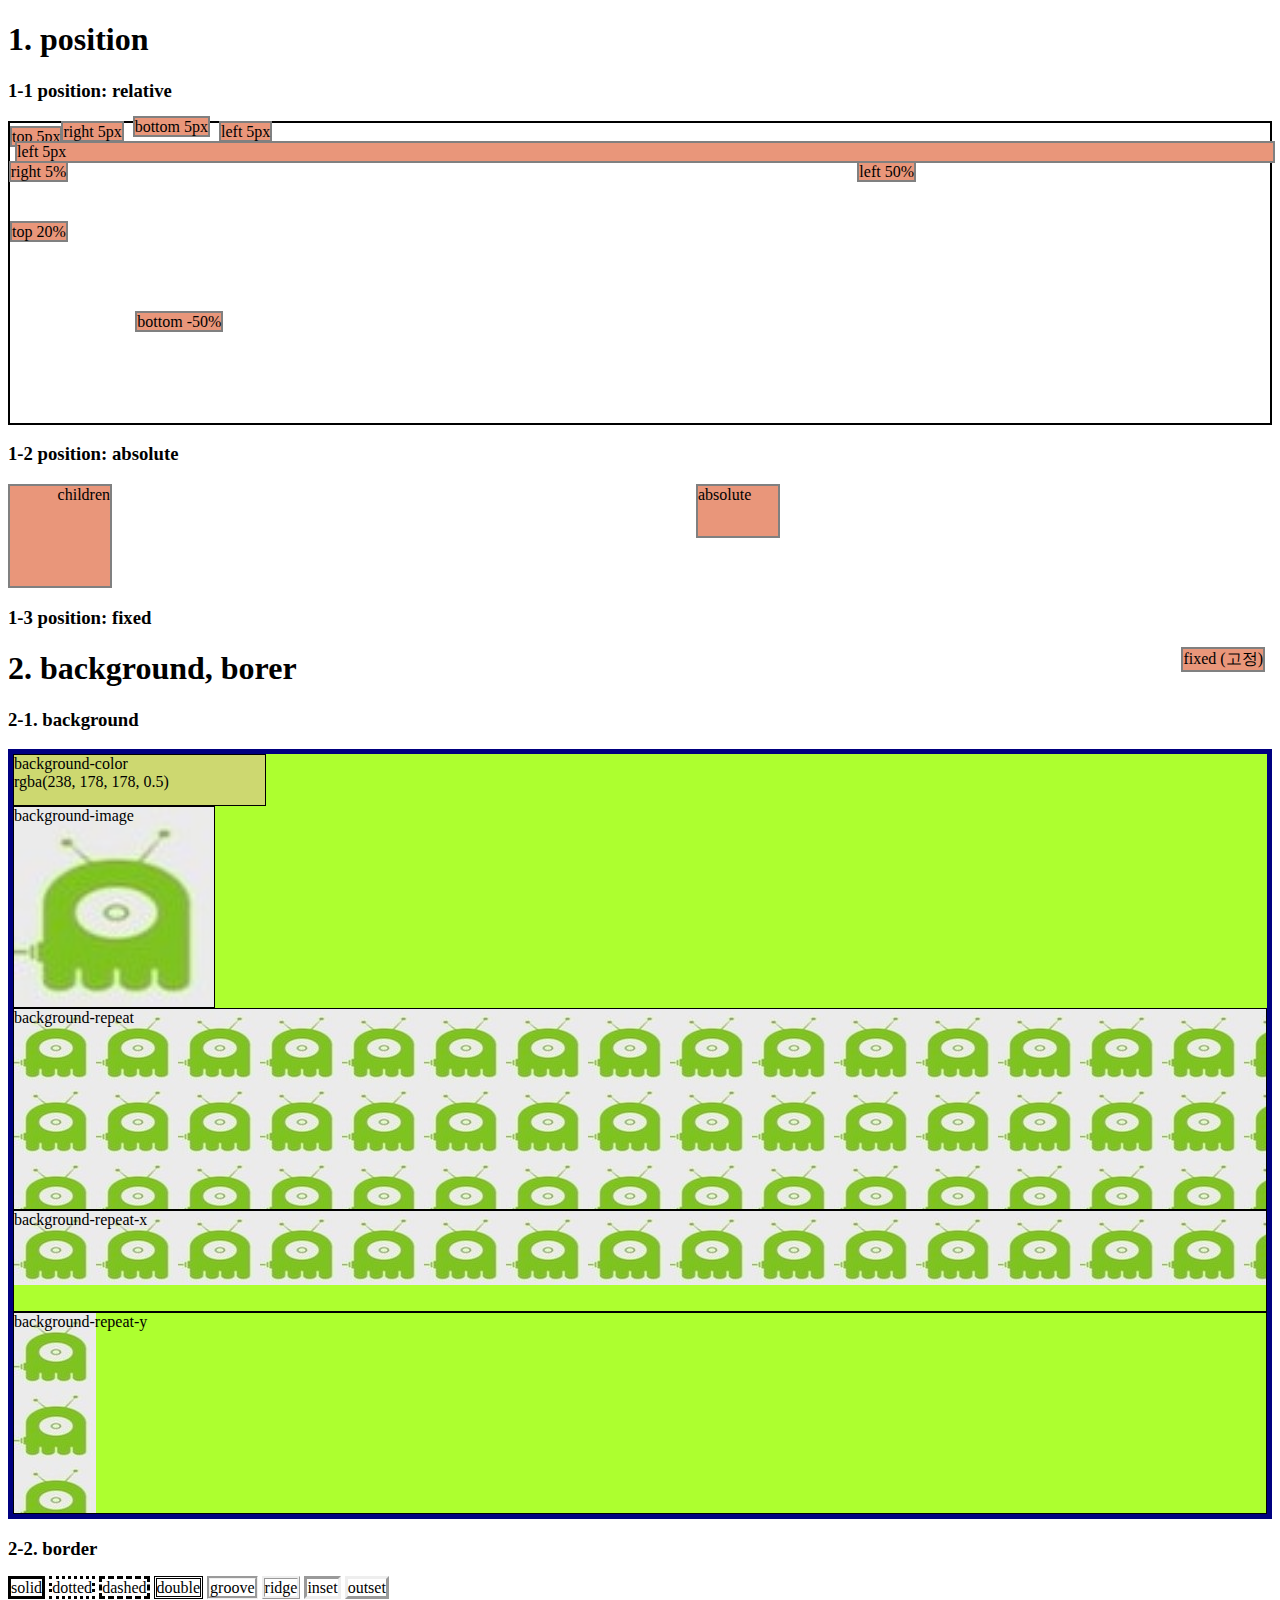
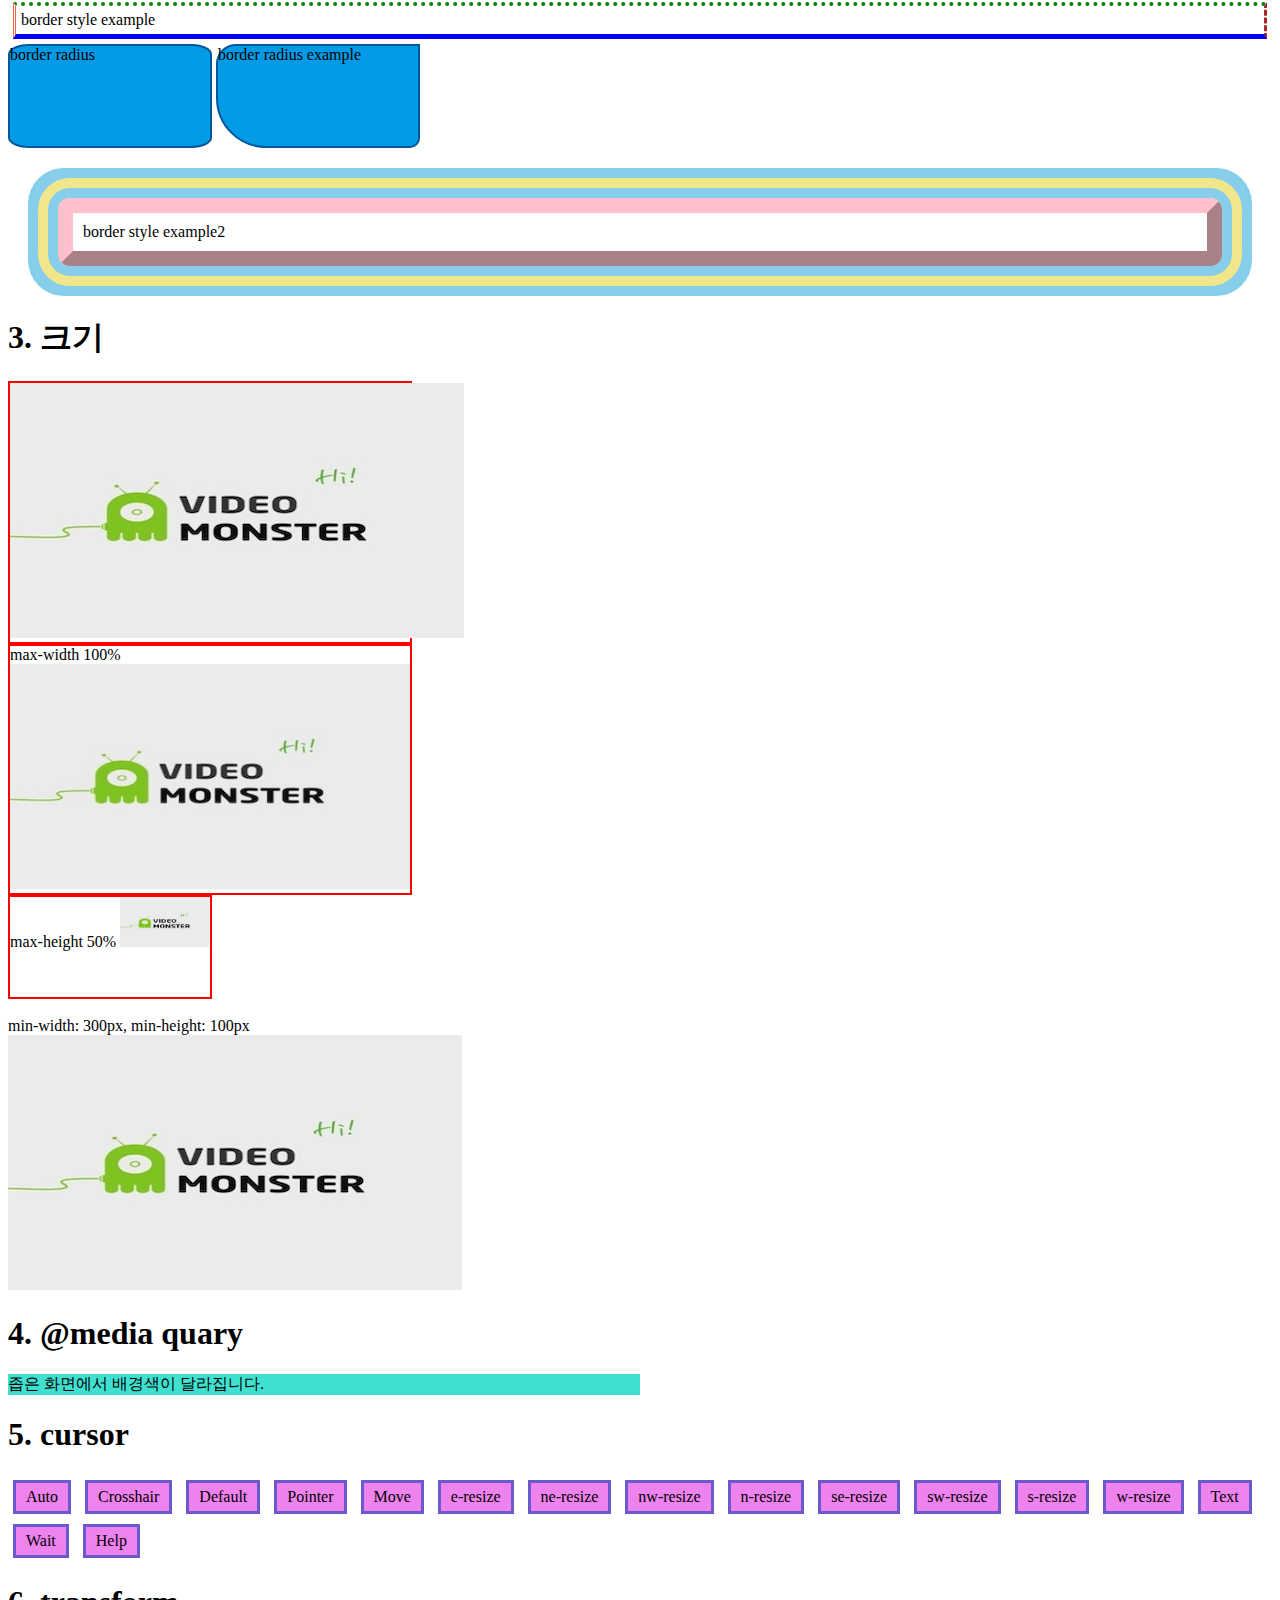
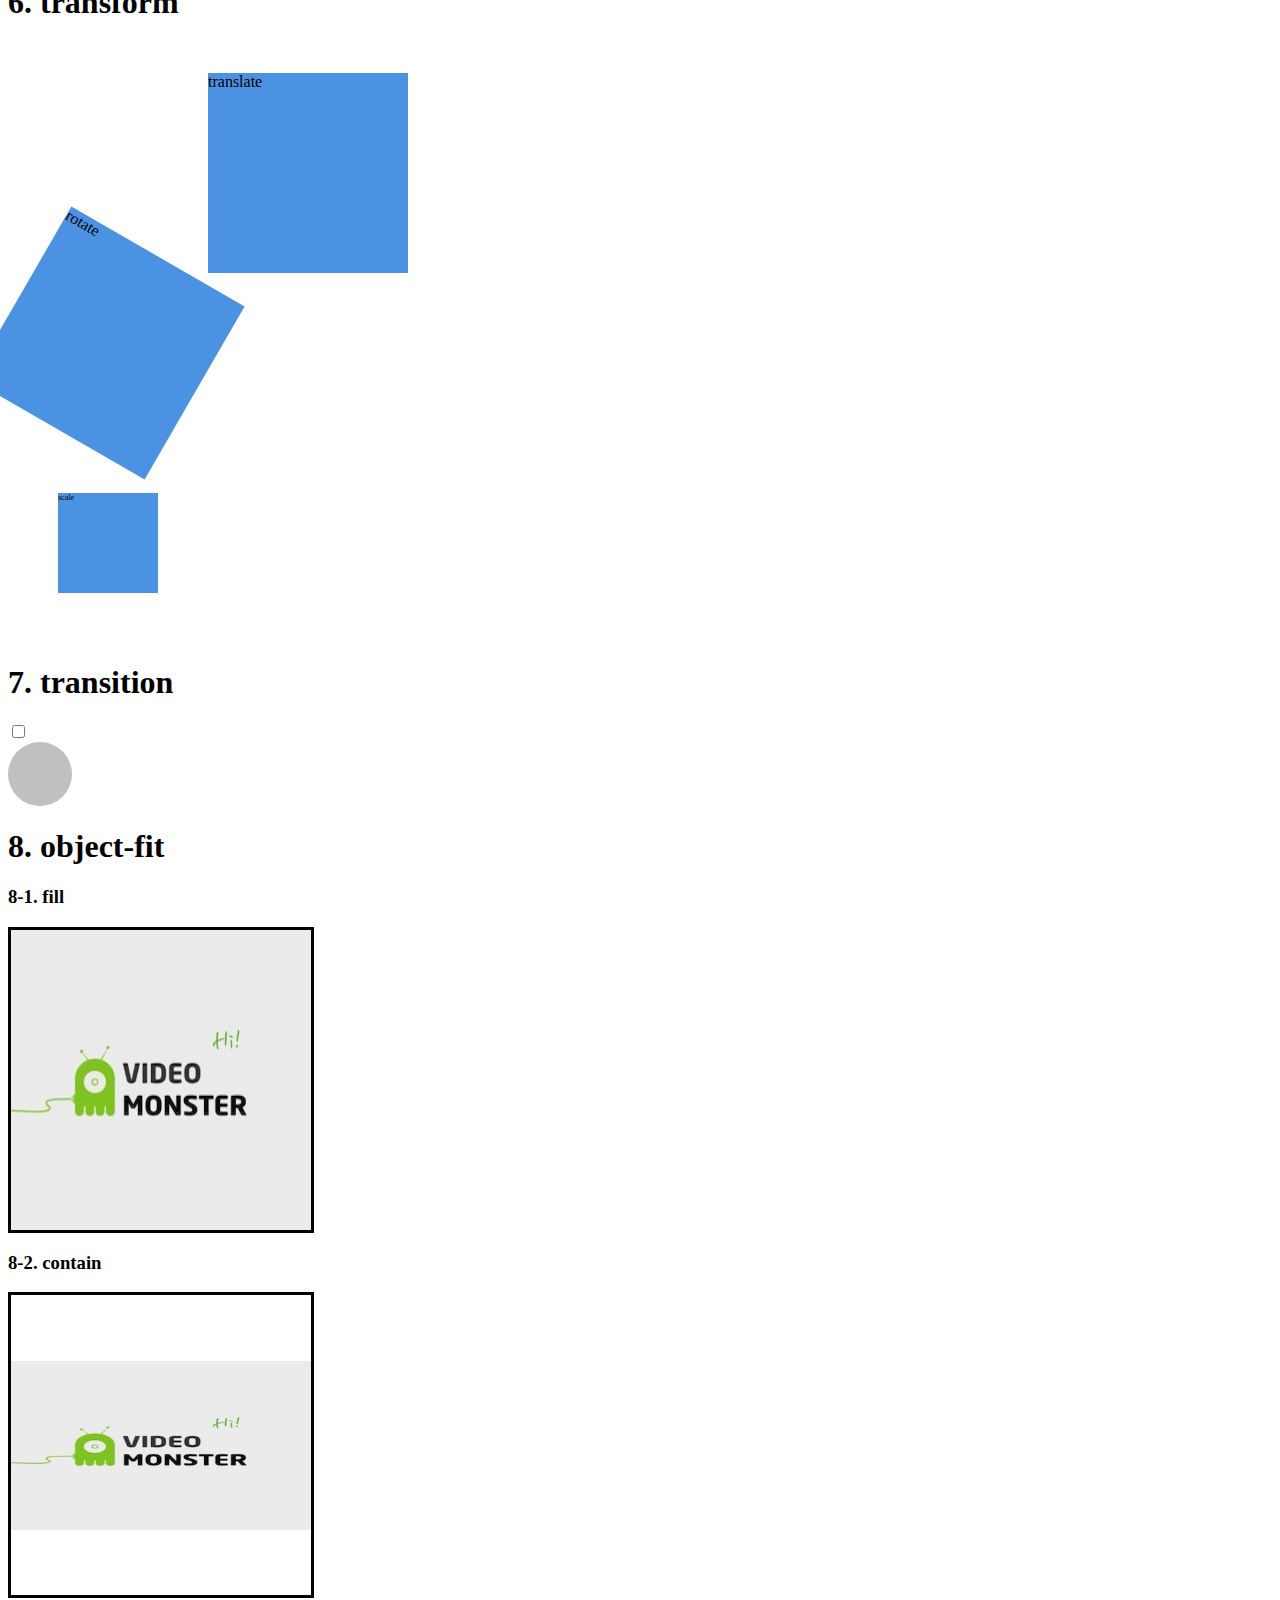
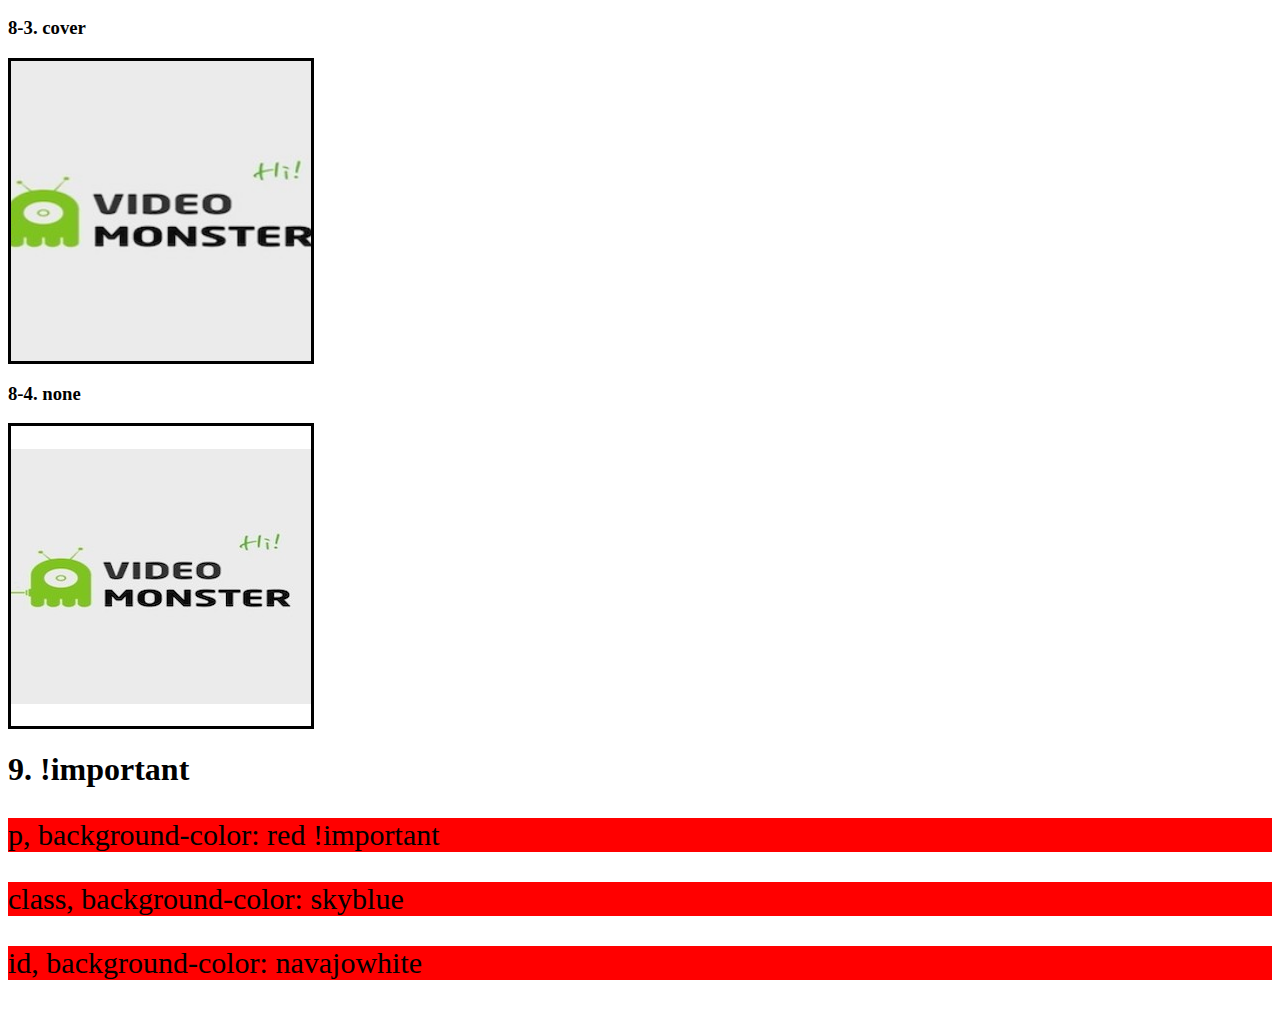
<file: index.html>
<!DOCTYPE html>
<html lang="en">
<head>
    <meta charset="UTF-8">
    <meta http-equiv="X-UA-Compatible" content="IE=edge">
    <meta name="viewport" content="width=device-width, initial-scale=1.0">
    <title>Document</title>
    <link rel="stylesheet" href="style.css">
</head>
<body>
    <h1>1. position</h1>
    <h3>1-1 position: relative</h3>
    <div class="div">
        <span class="top" id="position">top 5px</span>
        <span class="right" id="position">right 5px</span>
        <span class="bottom" id="position">bottom 5px</span>
        <span class="left" id="position">left 5px</span>
        <div class="left" id="position">left 5px</div>
        <span class="top2" id="position">top 20%</span>
        <span class="right2" id="position">right 5%</span>
        <span class="bottom2" id="position">bottom -50%</span>
        <span class="left2" id="position">left 50%</span>
    </div>
    <h3>1-2 position: absolute</h3>
    <div>
        <div class="absolute" id="absolute">absolute</div>
      </div>
      <div class="parent" id="absolute">
        <div class="child" >children</div>
      </div>
      <h3>1-3 position: fixed</h3>
      <div class="fixed" id="fixed">fixed (고정)</div>
      <h1>2. background, borer</h1>
      <h3>2-1. background</h3>
      <div class="background">
        <div class="bg-color">background-color<br>rgba(238, 178, 178, 0.5)</div>
        <div class="bg-image">background-image</div>
        <div class="bg-repeat">background-repeat</div>
        <div class="bg-repeat-x">background-repeat-x</div>
        <div class="bg-repeat-y">background-repeat-y</div>
      </div>
      <h3>2-2. border</h3>
      <div class="border-styles">
        <span style="border-style: solid">solid</span>
        <span style="border-style: dotted">dotted</span>
        <span style="border-style: dashed">dashed</span>
        <span style="border-style: double">double</span>
        <span style="border-style: groove">groove</span>
        <span style="border-style: ridge">ridge</span>
        <span style="border-style: inset">inset</span>
        <span style="border-style: outset">outset</span>
        <div class="border-ex">border style example</div>
        <span class="border-radius">border radius</span>
        <span class="border-radius2">border radius example</span>
        <div class="border-ex2">border style example2</div>
    </div>
    <h1>3. 크기</h1>
    <div class="mother">
        <img src="img2.jpeg" alt="img">
    </div>
    <div class="mother">max-width 100%
        <img class="a" src="img2.jpeg" alt="img">
    </div>
    <div class="father">max-height 50%
        <img class="b" src="img2.jpeg" alt="img">
    </div>
    <br>min-width: 300px, min-height: 100px <br>
    <img class="c" src="img2.jpeg" alt="img">
    <h1>4. @media quary</h1>
    <div class="small">좁은 화면에서 배경색이 달라집니다.</div>
    <h1>5. cursor</h1>
    <div class="cursors">
        <span style="cursor: auto">Auto</span>
        <span style="cursor: crosshair">Crosshair</span>
        <span style="cursor: default">Default</span>
        <span style="cursor: pointer">Pointer</span>
        <span style="cursor: move">Move</span>
        <span style="cursor: e-resize">e-resize</span>
        <span style="cursor: ne-resize">ne-resize</span>
        <span style="cursor: nw-resize">nw-resize</span>
        <span style="cursor: n-resize">n-resize</span>
        <span style="cursor: se-resize">se-resize</span>
        <span style="cursor: sw-resize">sw-resize</span>
        <span style="cursor: s-resize">s-resize</span>
        <span style="cursor: w-resize">w-resize</span>
        <span style="cursor: text">Text</span>
        <span style="cursor: wait">Wait</span>
        <span style="cursor: help">Help</span>
    </div>
    <h1>6. transform</h1>
    <div class="transform1">translate</div>
    <div class="transform2">rotate</div>
    <div class="transform3">scale</div>
    <h1>7. transition</h1>
    <input type="checkbox">
    <div class="transition"></div>
    <h1>8. object-fit</h1>
    <h3>8-1. fill</h3>
    <div class="object-fit">
        <img class="fill" src="img2.jpeg" alt="img">
    </div>
    <h3>8-2. contain</h3>
    <div class="object-fit">
        <img class="contain" src="img2.jpeg" alt="img">
    </div>
    <h3>8-3. cover</h3>
    <div class="object-fit">
        <img class="cover" src="img2.jpeg" alt="img">
    </div>
    <h3>8-4. none</h3>
    <div class="object-fit">
        <img class="none" src="img2.jpeg" alt="img">
    </div>
    <h1>9. !important</h1>
    <p>p, background-color: red !important</p>
    <p class="class"> class, background-color: skyblue</p>
    <p id="id"> id, background-color: navajowhite</p>
</body>
</html>
</file>
<file: style.css>
#position, #absolute, #fixed {
    background-color: darksalmon;
    border: 2px solid gray;
}
.div{
    height: 300px;
    border: 2px solid black;
}
.top{
    position: relative;
    top: 5px;
}
.right {
    position: relative;
    right: 5px;
  }
  
  .bottom {
    position: relative;
    bottom: 5px;
  }
  
  .left {
    position: relative;
    left: 5px;
  }
  .top2{
      position: relative;
      top: 20%;
  }
  .right2 {
    position: relative;
    right: 5%;
  }
  
  .bottom2 {
    position: relative;
    bottom: -50%;
  }
  
  .left2 {
    position: relative;
    left: 50%;
  }
  .absolute {
    position: absolute;
    right: 500px;
    width: 80px;
    height: 50px;
  }
  
  .parent {
    position: relative;
    width: 100px;
    height: 100px;
  }
  
  .child {
    position: absolute;
    right: 0;
  }
  .fixed{
      position: fixed;
      right: 15px;
  }
  .background{
      background-color: greenyellow;
      border: 5px solid navy;
  }
  .bg-color{
      background-color: rgba(238, 178, 178, 0.5);
      border: 1px solid black;
      width: 20%;
      height: 50px;
  }
  .bg-image{
      background-image: url("img3.jpeg");
      background-size: 100% 100%;
      width: 200px;
      height: 200px;
      border: 1px solid black;
  }
  .bg-repeat{
    background-image: url("img3.jpeg");
    height: 200px;
    border: 1px solid black;
    background-repeat: repeat;
  }
  .bg-repeat-x{
    background-image: url("img3.jpeg");
    height: 100px;
    border: 1px solid black;
    background-repeat: repeat-x;
  }
  .bg-repeat-y{
    background-image: url("img3.jpeg");
    height: 200px;
    border: 1px solid black;
    background-repeat: repeat-y;
  }
  .border-ex{
    padding: 5px;
    margin: 5px;
    border: 4px dotted green;
    border-left: double tomato;
    border-bottom: 5px solid blue;
    border-right: 3px dashed brown ;
  }
  .border-radius{
    display: inline-block;
    width: 200px;
    height: 100px;
    border-radius: 10%;
    background-color: #039BE5;
	border: 2px solid #01579B;
  }
  .border-radius2{
    display: inline-block;
    width: 200px;
    height: 100px;
    border-radius: 20px 0 10px 50px;
    background-color: #039BE5;
	border: 2px solid #01579B;
  }
  .border-ex2{
    border: 15px outset pink;
    outline: 10px solid khaki;
    box-shadow: 0 0 0 30px skyblue;
    border-radius: 12px;
    margin: 50px;
    padding: 10px;
    outline-offset: 10px;
  }
  .mother{
    width: 400px;
    border: 2px solid red
  }
  .a{
      max-width: 100%;
  }
  .father{
    width: 200px;
    height: 100px;
    border: 2px solid red
  }
  .b{
    max-height: 50%;
  }
  .c{
    min-width: 300px;
    min-height: 100px;
}
.small{
    background-color: turquoise;
    width: 50%;
}
@media (max-width: 800px) {
    .small {
      background-color: tomato;
    }
  }
  .cursors span{
    display: inline-block;
    margin: 5px;
    padding: 5px 10px;
    background-color: violet;
    border: 3px solid slateblue;
  }
  .transform1{
      width: 200px;
      height: 200px;
      background-color: rgb(76, 146, 226);
      transform: translate(200px, 30px);
      transition-property: all;
      transition-duration: 2s;
      transition-delay: 4s;
  }
  .transform2{
    width: 200px;
    height: 200px;
    background-color: rgb(76, 146, 226);
    transform: rotate(30deg);
    transition-property: all;
    transition-duration: 2s;
    transition-delay: 5s;
}
.transform3{
    width: 200px;
    height: 200px;
    background-color: rgb(76, 146, 226);
    transform: scale(0.5, 0.5);
    transition-property: all;
    transition-duration: 2s;
    transition-delay: 6s;
}
.transition {
    width: 64px;
    height: 64px;
    background-color: silver;
    border-radius: 100%;
    transition: all ease 2s 0s;
}
input:checked ~ .transition {
    width: 100%;
    height: 200px;
    border-radius: 0;
    background-color: gold;
}
.object-fit{
    border: 3px solid black;
    width: 300px;
    height: 300px;
}
.fill{
    width: 300px;
    height: 300px;
    object-fit: fill;
}
.contain{
    width: 300px;
    height: 300px;
    object-fit: contain;
}
.cover{
    width: 300px;
    height: 300px;
    object-fit: cover;
}
.none{
    width: 300px;
    height: 300px;
    object-fit: none;
}
.class{
    background-color: skyblue;
}
#id{
    background-color: navajowhite;
}
p{
    background-color: red !important;
    font-size: 30px;
}
</file>
